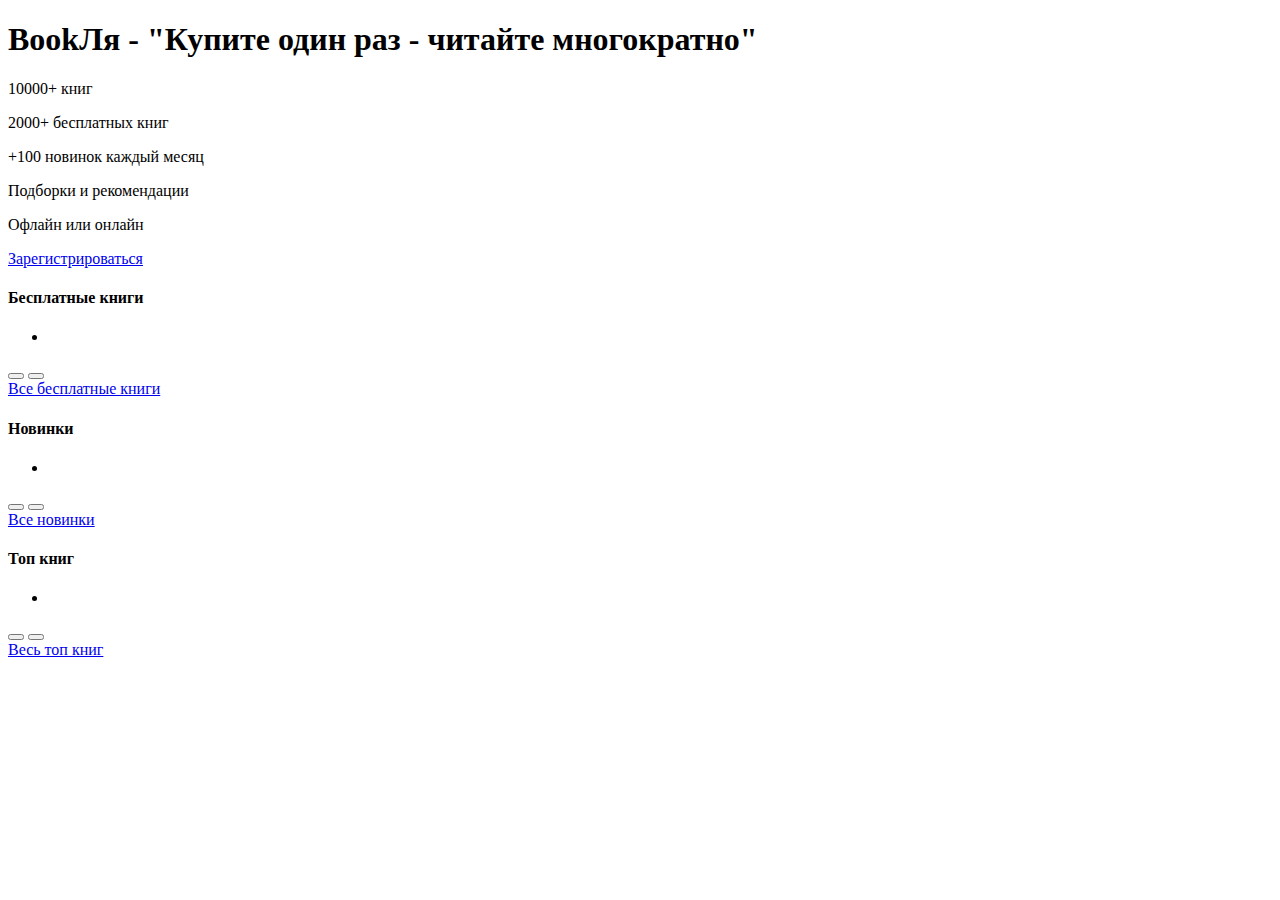
<file: src/main/resources/templates/index.html>
<!DOCTYPE html>
<html lang="ru" xmlns="http://www.w3.org/1999/xhtml" xmlns:th="http://www.thymeleaf.org">
<head>
    <div th:fragment="head">
        <link rel="stylesheet" href="#" th:href="@{/css/main.css}">
        <link rel="stylesheet" href="#" th:href="@{/css/glide.core.min.css}">
        <link rel="stylesheet" href="#" th:href="@{/css/glide.theme.min.css}">
    </div>
</head>
<body>
<div th:fragment="content">
    <div id="ad-background" class="container-fluid">
        <div id="advert" class="container">
            <div class="row h-100 text-white">
                <div class="row">
                    <div class="col-12 col-sm-12 col-md-6 col-lg-6">
                        <div class="main-text">
                            <h1 class="font-weight-bold">BookЛя - "Купите один раз - читайте многократно"</h1>
                        </div>
                    </div>
                </div>
                <div class="row mt-4">
                    <div class="col-12 col-sm-12 col-md-7 col-lg-7">
                        <div class="row icons">
                            <div class="col-4 col-sm-2">
                                <div class="icon">
                                    <i class="fas fa-book"></i>
                                </div>
                                <p class="icon-title">10000+ книг</p>
                            </div>
                            <div class="col-4 col-sm-3">
                                <div class="icon">
                                    <i class="fas fa-book-open"></i>
                                </div>
                                <p class="icon-title">2000+ бесплатных книг</p>
                            </div>
                            <div class="col-4 col-sm-3 col-md-3 col-lg-3 col-xl-2">
                                <div class="icon">
                                    <i class="fas fa-star"></i>
                                </div>
                                <p class="icon-title">+100 новинок каждый месяц</p>
                            </div>
                            <div class="col-6 col-sm-3 mt-2 mt-sm-0">
                                <div class="icon">
                                    <i class="fas fa-puzzle-piece"></i>
                                </div>
                                <p class="icon-title">Подборки и рекомендации</p>
                            </div>
                            <div class="col-6 col-sm-4 col-md-4 col-lg-4 col-xl-2 mt-2 mt-xl-0">
                                <div class="icon">
                                    <i class="fas fa-wifi"></i>
                                </div>
                                <p class="icon-title">Офлайн или онлайн</p>
                            </div>
                        </div>
                        <div class="row mt-4">
                            <a href="#" th:href="@{/registration}" class="btn btn-primary">Зарегистрироваться</a>
                        </div>
                    </div>
                </div>
            </div>
        </div>
    </div>

    <div class="container">
        <div class="row">
            <div class="col">
                <div class="category-block mt-4">
                    <h4 id="free" class="font-weight-bold text-center mb-4">Бесплатные книги</h4>
                    <div id="free-carousel" class="glide">
                        <div class="glide__track" data-glide-el="track">
                            <ul class="glide__slides">
                                <li th:each="book : ${topFreeBooks}" class="glide__slide">
                                    <a href="#" th:href="@{/books/{id}(id = ${book.id})}">
                                        <div class="book">
                                            <img class="book-photo"
                                                 th:src="@{/upload/{imgName}(imgName = ${book.image})}"/>
                                            <div class="rating mb-2">
                                                <span th:with="ratingLoop=${T(Math).floor(book.rating)}, ratingEmpty=5-${ratingLoop}, ratingDec=${book.rating} % 1 &gt; 0.5 ? 2 : 1"
                                                      class="stars mr-2">
                                                    <span class="full-stars"><i th:if="${ratingLoop} &gt; 0.0"
                                                                                th:each="i : ${#numbers.sequence(0, ratingLoop-1)}"
                                                                                class="fas fa-star"></i></span>
                                                    <i th:if="${book.rating} % 1 &gt; 0.5"
                                                       class="fas fa-star-half-alt"></i>
                                                    <span class="empty-stars"><i
                                                            th:each="i : ${#numbers.sequence(0, ratingEmpty - ratingDec)}"
                                                            class="far fa-star"></i></span>
                                                </span>
                                            </div>
                                            <div class="book-title" th:text="${book.title}"></div>
                                            <div class="book-author" th:text="${book.author}"></div>
                                        </div>
                                    </a>
                                </li>
                            </ul>
                        </div>
                        <div class="glide__arrows" data-glide-el="controls">
                            <button class="glide__arrow glide__arrow--left" data-glide-dir="<"><i
                                    class="fas fa-arrow-left"></i></button>
                            <button class="glide__arrow glide__arrow--right" data-glide-dir=">"><i
                                    class="fas fa-arrow-right"></i></button>
                        </div>
                    </div>
                    <div class="show-more text-center">
                        <a href="#" th:href="@{/books(sort='price-u')}" class="btn btn-outline-primary">Все бесплатные книги</a>
                    </div>
                </div>
                <div class="category-block mt-4">
                    <h4 id="new" class="font-weight-bold text-center mb-4">Новинки</h4>
                    <div id="new-carousel" class="glide">
                        <div class="glide__track" data-glide-el="track">
                            <ul class="glide__slides">
                                <li th:each="book : ${topNew}" class="glide__slide">
                                    <a href="#" th:href="@{/books/{id}(id = ${book.id})}">
                                        <div class="book">
                                            <img class="book-photo"
                                                 th:src="@{/upload/{imgName}(imgName = ${book.image})}"/>
                                            <div class="rating mb-2">
                                                <span th:with="ratingLoop=${T(Math).floor(book.rating)}, ratingEmpty=5-${ratingLoop}, ratingDec=${book.rating} % 1 &gt; 0.5 ? 2 : 1"
                                                      class="stars mr-2">
                                                    <span class="full-stars"><i th:if="${ratingLoop} &gt; 0.0"
                                                                                th:each="i : ${#numbers.sequence(0, ratingLoop-1)}"
                                                                                class="fas fa-star"></i></span>
                                                    <i th:if="${book.rating} % 1 &gt; 0.5"
                                                       class="fas fa-star-half-alt"></i>
                                                    <span class="empty-stars"><i
                                                            th:each="i : ${#numbers.sequence(0, ratingEmpty - ratingDec)}"
                                                            class="far fa-star"></i></span>
                                                </span>
                                            </div>
                                            <div class="book-title" th:text="${book.title}"></div>
                                            <div class="book-author" th:text="${book.author}"></div>
                                        </div>
                                    </a>
                                </li>
                            </ul>
                        </div>
                        <div class="glide__arrows" data-glide-el="controls">
                            <button class="glide__arrow glide__arrow--left" data-glide-dir="<"><i
                                    class="fas fa-arrow-left"></i></button>
                            <button class="glide__arrow glide__arrow--right" data-glide-dir=">"><i
                                    class="fas fa-arrow-right"></i></button>
                        </div>
                    </div>
                    <div class="show-more text-center">
                        <a href="#" th:href="@{/books(sort='createdAt-d')}" class="btn btn-outline-primary">Все новинки</a>
                    </div>
                </div>
                <div class="category-block mt-4">
                    <h4 id="top" class="font-weight-bold text-center mb-4">Топ книг</h4>
                    <div id="top-carousel" class="glide">
                        <div class="glide__track" data-glide-el="track">
                            <ul class="glide__slides">
                                <li th:each="book : ${topBooks}" class="glide__slide">
                                    <a href="#" th:href="@{/books/{id}(id = ${book.id})}">
                                        <div class="book">
                                            <img class="book-photo"
                                                 th:src="@{/upload/{imgName}(imgName = ${book.image})}"/>
                                            <div class="rating mb-2">
                                                <span th:with="ratingLoop=${T(Math).floor(book.rating)}, ratingEmpty=5-${ratingLoop}, ratingDec=${book.rating} % 1 &gt; 0.5 ? 2 : 1"
                                                      class="stars mr-2">
                                                    <span class="full-stars"><i th:if="${ratingLoop} &gt; 0.0"
                                                                                th:each="i : ${#numbers.sequence(0, ratingLoop-1)}"
                                                                                class="fas fa-star"></i></span>
                                                    <i th:if="${book.rating} % 1 &gt; 0.5"
                                                       class="fas fa-star-half-alt"></i>
                                                    <span class="empty-stars"><i
                                                            th:each="i : ${#numbers.sequence(0, ratingEmpty - ratingDec)}"
                                                            class="far fa-star"></i></span>
                                                </span>
                                            </div>
                                            <div class="book-title" th:text="${book.title}"></div>
                                            <div class="book-author" th:text="${book.author}"></div>
                                        </div>
                                    </a>
                                </li>
                            </ul>
                        </div>
                        <div class="glide__arrows" data-glide-el="controls">
                            <button class="glide__arrow glide__arrow--left" data-glide-dir="<"><i
                                    class="fas fa-arrow-left"></i></button>
                            <button class="glide__arrow glide__arrow--right" data-glide-dir=">"><i
                                    class="fas fa-arrow-right"></i></button>
                        </div>
                    </div>
                    <div class="show-more text-center">
                        <a href="#" th:href="@{/books(sort='rating-d')}" class="btn btn-outline-primary">Весь топ книг</a>
                    </div>
                </div>
            </div>
        </div>
    </div>
</div>

<div th:fragment="scripts">
    <script src="#" th:src="@{/js/glide.min.js}"></script>
    <script src="#" th:src="@{/js/smooth-scroll.min.js}"></script>
    <script>
        var scroll = new SmoothScroll('a[href*="#"]');
        new Glide('#free-carousel', {
            type: 'carousel',
            startAt: 0,
            perView: 7,
            breakpoints: {
                1200: {
                    perView: 6
                },
                991: {
                    perView: 4
                },
                767: {
                    perView: 2
                },
                420: {
                    perView: 1
                }
            }
        }).mount();
        new Glide('#new-carousel', {
            type: 'carousel',
            startAt: 0,
            perView: 7,
            breakpoints: {
                1200: {
                    perView: 6
                },
                991: {
                    perView: 4
                },
                767: {
                    perView: 2
                },
                420: {
                    perView: 1
                }
            }
        }).mount();
        new Glide('#top-carousel', {
            type: 'carousel',
            startAt: 0,
            perView: 7,
            breakpoints: {
                1200: {
                    perView: 6
                },
                991: {
                    perView: 4
                },
                767: {
                    perView: 2
                },
                420: {
                    perView: 1
                }
            }
        }).mount();
    </script>
</div>
</body>
</html>
</file>
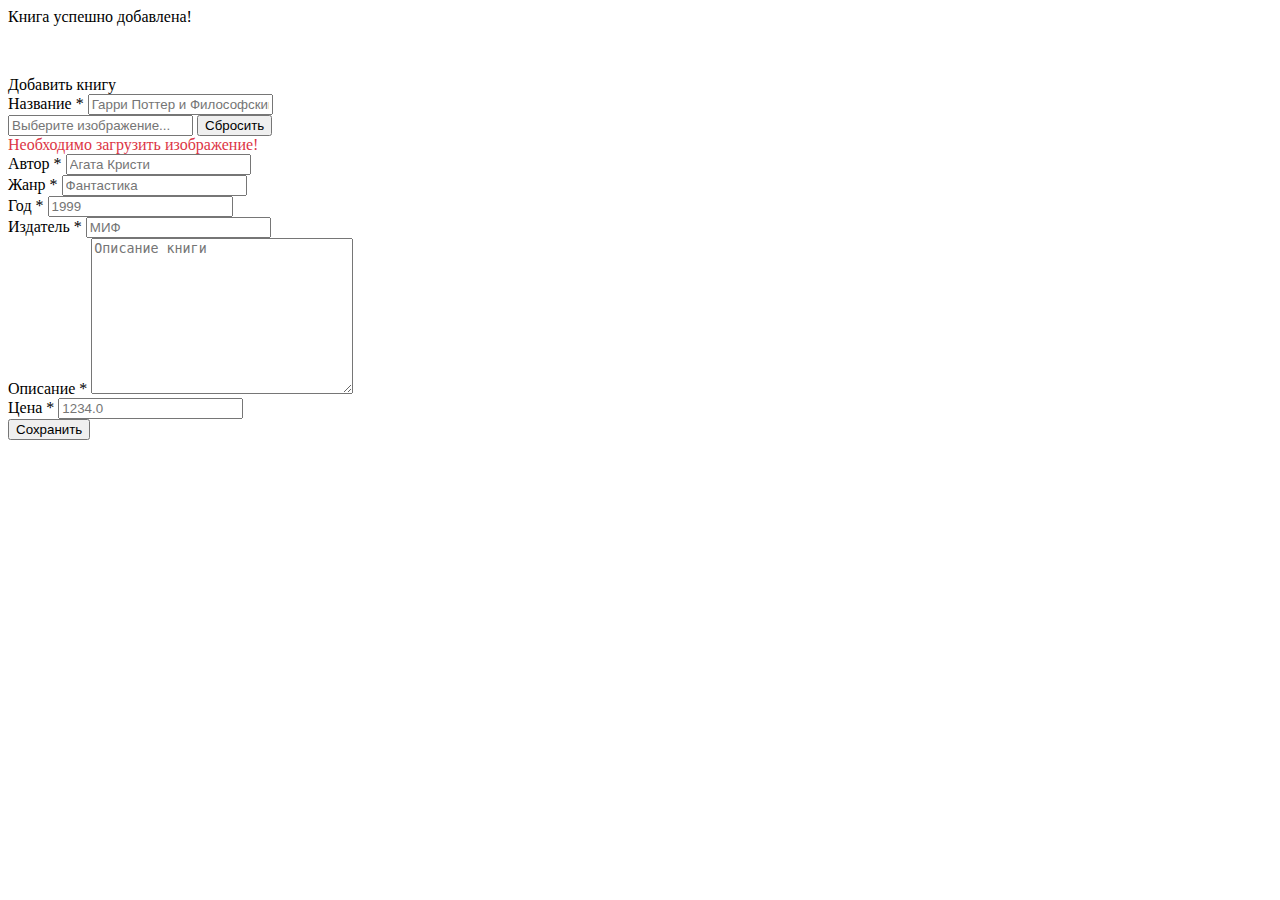
<file: src/main/resources/templates/addBook.html>
<!DOCTYPE html>
<html lang="ru" xmlns="http://www.w3.org/1999/xhtml" xmlns:th="http://www.thymeleaf.org">
<head>
    <div th:fragment="head">
        <link rel="stylesheet" href="../static/css/registration.css" th:href="@{/css/registration.css}">
    </div>
</head>
<body>
<div th:fragment="content" class="container-fluid">
    <div class="row">
        <div class="col-12" th:if="${param.success} != null">
            <div class="alert alert-success text-center" role="alert">
                Книга успешно добавлена!
            </div>
        </div>
    </div>
    <div class="row d-flex justify-content-center">
        <div class="col-12 col-sm-12 col-md-5 col-lg-5">
            <div class="card">
                <div class="card-header">
                    <div class="row">
                        <div class="col-2">
                            <a href="#" th:href="@{/admin}"><i class="fas fa-arrow-left"></i></a>
                        </div>
                        <div class="col-8 text-center" th:text="${title}">Добавить книгу</div>
                        <div class="col-2"></div>
                    </div>
                </div>

                <form action="#" th:action="${title == 'Редактировать книгу' ? '/admin/edit/' + bookId : '/admin/add' }"
                      enctype="multipart/form-data" th:object="${book}"
                      method="post">
                    <div class="card-body">
                        <div class="form-group">
                            <label for="title">Название *</label>
                            <input type="text" class="form-control" id="title" name="title" th:field="*{title}"
                                   th:errorclass="is-invalid"
                                   placeholder="Гарри Поттер и Философский камень" required>
                            <ul class="error-list">
                                <li th:each="err : ${#fields.errors('title')}" th:text="${err}"/>
                            </ul>
                        </div>
                        <div class="form-group">
                            <div class="input-group input-file" name="file">
                                <input type="text" class="form-control" accept="image/*"
                                       placeholder='Выберите изображение...'/>
                                <span class="input-group-btn">
                                    <button class="btn btn-secondary btn-reset" type="button">Сбросить</button>
                                </span>
                            </div>
                            <ul class="error-list">
                                <li th:if="${imgFail} != null">Необходимо загрузить изображение!</li>
                            </ul>
                        </div>
                        <div class="form-group">
                            <label for="author">Автор *</label>
                            <input type="text" class="form-control" id="author" name="author" th:field="*{author}"
                                   th:errorclass="is-invalid"
                                   placeholder="Агата Кристи" required>
                            <ul class="error-list">
                                <li th:each="err : ${#fields.errors('author')}" th:text="${err}"/>
                            </ul>
                        </div>
                        <div class="form-group">
                            <label for="genre">Жанр *</label>
                            <input type="text" class="form-control" id="genre" name="genre" th:field="*{genre}"
                                   th:errorclass="is-invalid"
                                   placeholder="Фантастика" required>
                            <ul class="error-list">
                                <li th:each="err : ${#fields.errors('genre')}" th:text="${err}"/>
                            </ul>
                        </div>
                        <div class="form-group">
                            <label for="year">Год *</label>
                            <input type="number" class="form-control" id="year" name="year" th:field="*{year}"
                                   th:errorclass="is-invalid"
                                   min="1" placeholder="1999" required>
                            <ul class="error-list">
                                <li th:each="err : ${#fields.errors('year')}" th:text="${err}"/>
                            </ul>
                        </div>
                        <div class="form-group">
                            <label for="publisher">Издатель *</label>
                            <input type="text" class="form-control" id="publisher" name="publisher"
                                   th:field="*{publisher}" th:errorclass="is-invalid"
                                   placeholder="МИФ" required>
                            <ul class="error-list">
                                <li th:each="err : ${#fields.errors('publisher')}" th:text="${err}"/>
                            </ul>
                        </div>
                        <div class="form-group">
                            <label for="description">Описание *</label>
                            <textarea name="description" class="form-control" id="description" cols="30" rows="10"
                                      placeholder="Описание книги" th:field="*{description}"></textarea>
                            <ul class="error-list">
                                <li th:each="err : ${#fields.errors('description')}" th:text="${err}"/>
                            </ul>
                        </div>
                        <div class="form-group">
                            <label for="price">Цена *</label>
                            <input type="number" class="form-control" id="price" name="price" th:field="*{price}"
                                   th:errorclass="is-invalid"
                                   min="0" placeholder="1234.0" required>
                            <ul class="error-list">
                                <li th:each="err : ${#fields.errors('price')}" th:text="${err}"/>
                            </ul>
                        </div>
                    </div>
                    <div class="card-footer">
                        <div class="row mb-2">
                            <div class="col-12">
                                <button type="submit" class="btn btn-block btn-primary">Сохранить</button>
                            </div>
                        </div>
                    </div>
                </form>
            </div>
        </div>
    </div>
</div>
<div th:fragment="scripts">
    <script>
        function bs_input_file() {
            $(".input-file").before(
                function () {
                    if (!$(this).prev().hasClass('input-ghost')) {
                        var element = $("<input type='file' class='input-ghost' name='image' style='visibility:hidden; height:0'>");
                        element.attr("name", $(this).attr("name"));
                        element.change(function () {
                            element.next(element).find('input').val((element.val()).split('\\').pop());
                        });
                        $(this).find("button.btn-choose").click(function () {
                            element.click();
                        });
                        $(this).find("button.btn-reset").click(function () {
                            element.val(null);
                            $(this).parents(".input-file").find('input').val('');
                        });
                        $(this).find('input').css("cursor", "pointer");
                        $(this).find('input').mousedown(function () {
                            $(this).parents('.input-file').prev().click();
                            return false;
                        });
                        return element;
                    }
                }
            );
        }

        $(function () {
            bs_input_file();
        });
    </script>
</div>
</body>
</html>
</file>
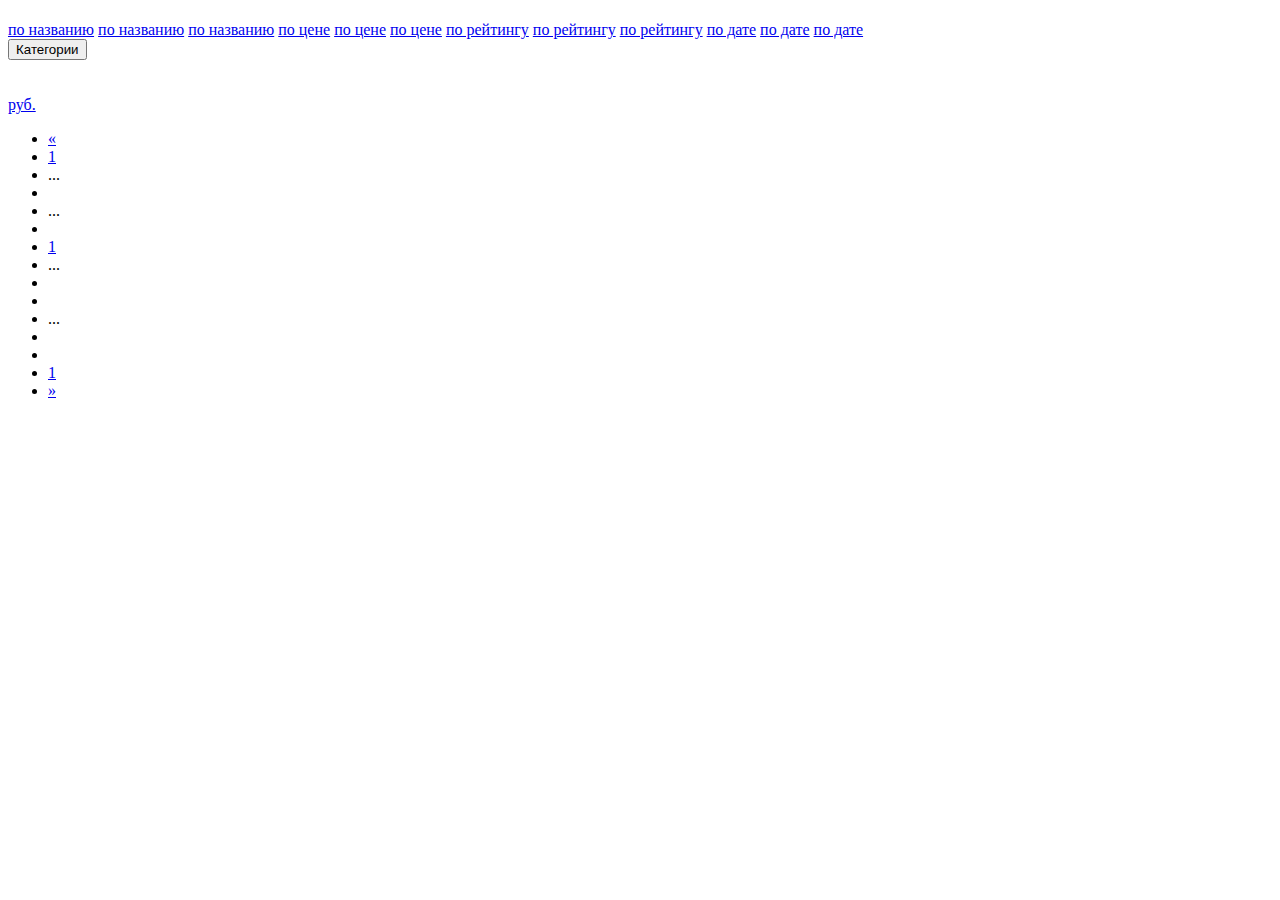
<file: src/main/resources/templates/books.html>
<!DOCTYPE html>
<html lang="ru" xmlns="http://www.w3.org/1999/xhtml" xmlns:th="http://www.thymeleaf.org">
<head>
    <div th:fragment="head">
        <link rel="stylesheet" href="../static/css/book.css" th:href="@{/css/books.css}">
    </div>
</head>
<body>
<div th:fragment="content">
    <div id="heading" class="container-fluid">
        <div class="container">
            <div class="row align-items-center">
                <div class="col">
                    <h1 class="text-white"
                        th:text="(${param.genre} == null or ${param.genre[0]} == '') ? 'Каталог книг' : ${param.genre}"></h1>
                </div>
            </div>
        </div>
    </div>
    <div class="container mt-4">
        <div class="row">
            <div class="col-12 col-lg-9 offset-lg-3 order-2 order-lg-1">
                <div class="row mb-2 sorts">
                    <th:block th:switch="${param.sort} != null ? ${param.sort[0]} : ${param.sort}">
                        <a th:case="'title-d'" href="#" th:href="@{/books(genre=${param.genre}, sort='title-u')}"
                           class="col-12 col-sm col-xl-2 down active">по названию</a>
                        <a th:case="'title-u'" href="#" th:href="@{/books(genre=${param.genre}, sort='title-d')}"
                           class="col-12 col-sm col-xl-2 up active">по названию</a>
                        <a th:case="*" href="#" th:href="@{/books(genre=${param.genre}, sort='title-d')}"
                           class="col-12 col-sm col-xl-2 down">по названию</a>
                    </th:block>
                    <th:block th:switch="${param.sort} != null ? ${param.sort[0]} : ${param.sort}">
                        <a th:case="'price-d'" href="#" th:href="@{/books(genre=${param.genre}, sort='price-u')}"
                           class="col-12 col-sm col-xl-2 down active">по цене</a>
                        <a th:case="'price-u'" href="#" th:href="@{/books(genre=${param.genre}, sort='price-d')}"
                           class="col-12 col-sm col-xl-2 up active">по цене</a>
                        <a th:case="*" href="#" th:href="@{/books(genre=${param.genre}, sort='price-d')}"
                           class="col-12 col-sm col-xl-2 down">по цене</a>
                    </th:block>
                    <th:block th:switch="${param.sort} != null ? ${param.sort[0]} : ${param.sort}">
                        <a th:case="'rating-d'" href="#" th:href="@{/books(genre=${param.genre}, sort='rating-u')}"
                           class="col-12 col-sm col-xl-2 down active">по рейтингу</a>
                        <a th:case="'rating-u'" href="#" th:href="@{/books(genre=${param.genre}, sort='rating-d')}"
                           class="col-12 col-sm col-xl-2 up active">по рейтингу</a>
                        <a th:case="*" href="#" th:href="@{/books(genre=${param.genre}, sort='rating-d')}"
                           class="col-12 col-sm col-xl-2 down">по рейтингу</a>
                    </th:block>
                    <th:block th:switch="${param.sort} != null ? ${param.sort[0]} : ${param.sort}">
                        <a th:case="'createdAt-d'" href="#"
                           th:href="@{/books(genre=${param.genre}, sort='createdAt-u')}"
                           class="col-12 col-md col-xl-2 down active">по
                            дате</a>
                        <a th:case="'createdAt-u'" href="#"
                           th:href="@{/books(genre=${param.genre}, sort='createdAt-d')}"
                           class="col-12 col-md col-xl-2 up active">по
                            дате</a>
                        <a th:case="*" href="#" th:href="@{/books(genre=${param.genre}, sort='createdAt-d')}"
                           class="col-12 col-md col-xl-2 down">по дате</a>
                    </th:block>
                </div>
            </div>
            <div class="col-12 col-lg-3 navbar-expand-lg order-1 order-lg-2 mb-2">
                <button class="btn btn-block btn-primary navbar-custom-toggler" type="button" data-toggle="collapse" data-target="#categories"
                        aria-controls="categories" aria-expanded="false" aria-label="Toggle categories">
                    Категории
                </button>
                <div id="categories" class="categories collapse navbar-custom-collapse mt-2">
                    <div class="category" th:each="category : ${categories}">
                        <a href="#" th:href="@{/books(genre=${category.name})}" th:text="${category.name}"></a>
                    </div>
                </div>
            </div>
            <div class="col-12 col-lg-9 order-3">
                <div class="card w-100">
                    <div class="card-body">
                        <div class="row row-cols-1 row-cols-sm-3 row-cols-md-4">
                            <div class="col mb-4" th:each="book : ${books}">
                                <a href="#" th:href="@{/books/{id}(id = ${book.id})}">
                                    <div class="book p-2">
                                        <img class="book-photo"
                                             th:src="@{/upload/{imgName}(imgName = ${book.image})}" width="100%"/>
                                        <div class="rating mb-2">
                                                        <span th:with="ratingLoop=${T(Math).floor(book.rating)}, ratingEmpty=5-${ratingLoop}, ratingDec=${book.rating} % 1 &gt; 0.5 ? 2 : 1"
                                                              class="stars mr-2">
                                                            <span class="full-stars"><i th:if="${ratingLoop} &gt; 0.0"
                                                                                        th:each="i : ${#numbers.sequence(0, ratingLoop-1)}"
                                                                                        class="fas fa-star"></i></span>
                                                            <i th:if="${book.rating} % 1 &gt; 0.5"
                                                               class="fas fa-star-half-alt"></i>
                                                            <span class="empty-stars"><i
                                                                    th:each="i : ${#numbers.sequence(0, ratingEmpty - ratingDec)}"
                                                                    class="far fa-star"></i></span>
                                                        </span>
                                        </div>
                                        <div class="book-title" th:text="${book.title}"></div>
                                        <div class="book-author" th:text="${book.author}"></div>
                                        <div class="book-price mt-2">
                                            <span th:text="${book.price}"></span> руб.
                                        </div>
                                    </div>
                                </a>
                            </div>
                        </div>
                    </div>
                </div>
            </div>
        </div>
        <div class="row mt-2">
            <div class="col-12 col-lg-9 offset-lg-3">
                <ul class="pagination d-block text-center"
                    th:with="currentPage=${param.p} != null ? ${T(Integer).parseInt(param.p[0]) + 1} : 1">
                    <li class="page prev-page" th:if="${currentPage} > 1">
                        <a href="#"
                           th:href="@{/books(genre=${param.genre}, sort=${param.sort}, p=${currentPage}-2)}">«</a>
                    </li>
                    <th:block th:if="${currentPage} > 3">
                        <th:block th:if="${books.totalPages} - ${currentPage} >= 3">
                            <li class="page">
                                <a href="#" th:href="@{/books(genre=${param.genre}, sort=${param.sort}, p=0)}">1</a>
                            </li>
                            <li class="page empty">
                                <a>...</a>
                            </li>
                            <li class="page"
                                th:each="page : ${#numbers.sequence(currentPage-1, currentPage+1)}"
                                th:classappend="${currentPage} == ${page} ? active">
                                <a href="#" th:href="@{/books(genre=${param.genre}, sort=${param.sort}, p=${page}-1)}"
                                   th:text="${page}"></a>
                            </li>
                            <li class="page empty">
                                <a>...</a>
                            </li>
                            <li class="page">
                                <a href="#"
                                   th:href="@{/books(genre=${param.genre}, sort=${param.sort}, p=${books.totalPages}-1)}"
                                   th:text="${books.totalPages}"></a>
                            </li>
                        </th:block>

                        <th:block th:if="${books.totalPages} - ${currentPage} < 3">
                            <li class="page">
                                <a href="#" th:href="@{/books(genre=${param.genre}, sort=${param.sort}, p=0)}">1</a>
                            </li>
                            <li class="page empty">
                                <a>...</a>
                            </li>
                            <li class="page"
                                th:each="page : ${#numbers.sequence(books.totalPages - 3, books.totalPages)}"
                                th:classappend="${currentPage} == ${page} ? active">
                                <a href="#" th:href="@{/books(genre=${param.genre}, sort=${param.sort}, p=${page}-1)}"
                                   th:text="${page}"></a>
                            </li>
                        </th:block>
                    </th:block>

                    <th:block th:if="${currentPage} <= 3">
                        <th:block th:if="${books.totalPages} > 5">
                            <li class="page" th:each="page : ${#numbers.sequence(1, 4)}"
                                th:classappend="${currentPage} == ${page} ? active">
                                <a href="#"
                                   th:href="@{/books(genre=${param.genre}, sort=${param.sort}, p=${page}-1)}"
                                   th:text="${page}"></a>
                            </li>
                            <li class="page empty">
                                <a>...</a>
                            </li>
                            <li class="page">
                                <a href="#"
                                   th:href="@{/books(genre=${param.genre}, sort=${param.sort}, p=${books.totalPages}-1)}"
                                   th:text="${books.totalPages}"></a>
                            </li>
                        </th:block>

                        <th:block th:if="${books.totalPages} <= 5 and ${books.totalPages} != 0">
                            <li class="page" th:each="page : ${#numbers.sequence(1, books.totalPages)}"
                                th:classappend="${currentPage} == ${page} ? active">
                                <a href="#"
                                   th:href="@{/books(genre=${param.genre}, sort=${param.sort}, p=${page}-1)}"
                                   th:text="${page}"></a>
                            </li>
                        </th:block>

                        <th:block th:if="${books.totalPages} == 0">
                            <li class="page active">
                                <a href="#" th:href="@{/books/search(text=${param.text}, p=0)}">1</a>
                            </li>
                        </th:block>
                    </th:block>

                    <li class="page next-page" th:if="${currentPage} < ${books.totalPages}">
                        <a href="#"
                           th:href="@{/books(genre=${param.genre}, sort=${param.sort}, p=${currentPage})}">»</a>
                    </li>
                </ul>
            </div>
        </div>
    </div>
</div>
<div th:fragment="scripts"></div>
</body>
</html>
</file>
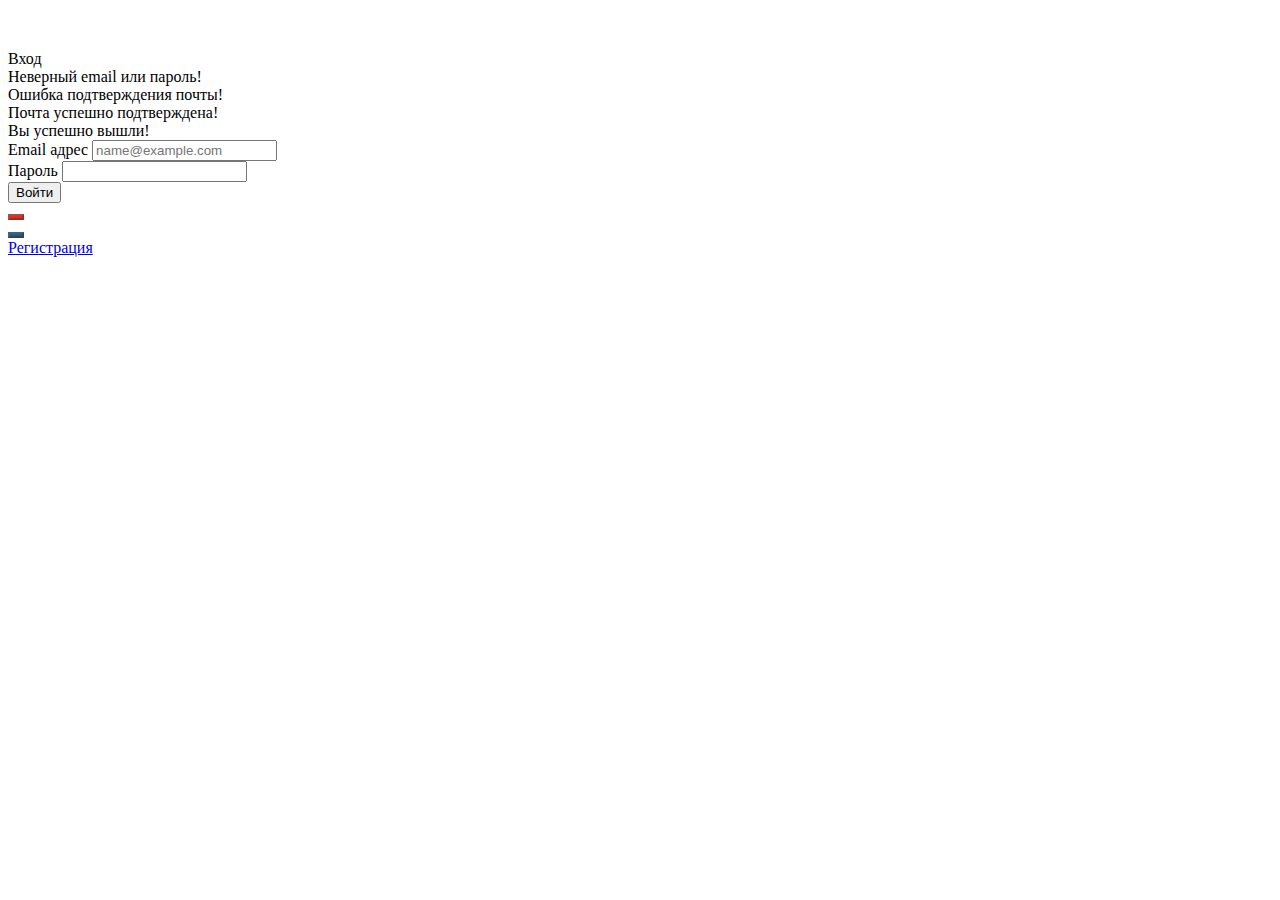
<file: src/main/resources/templates/login.html>
<!DOCTYPE html>
<html lang="ru" xmlns="http://www.w3.org/1999/xhtml" xmlns:th="http://www.thymeleaf.org">
<head>
    <div th:fragment="head">
        <link rel="stylesheet" href="../static/css/registration.css" th:href="@{/css/registration.css}">
    </div>
</head>
<body>
<div th:fragment="content" class="row d-flex justify-content-center">
    <div class="col-12 col-sm-12 col-md-7 col-lg-4">
        <div class="card">
            <div class="card-header text-center">
                Вход
            </div>
            <form action="#" th:action="@{/login}" method="post">
                <div class="card-body">
                    <div th:if="${param.error != null}" class="alert alert-danger">
                        Неверный email или пароль!
                    </div>
                    <div th:if="${param.confirmerr}" class="alert alert-danger">
                        Ошибка подтверждения почты!
                    </div>
                    <div th:if="${param.confirmsuccess}" class="alert alert-success">
                        Почта успешно подтверждена!
                    </div>
                    <div th:if="${param.logout}" class="alert alert-success">
                        Вы успешно вышли!
                    </div>
                    <div class="form-group">
                        <label for="email">Email адрес</label>
                        <input type="email" class="form-control" id="email" name="username"
                               placeholder="name@example.com" required>
                    </div>
                    <div class="form-group">
                        <label for="password">Пароль</label>
                        <input type="password" class="form-control" id="password" name="password"
                               required>
                    </div>
                </div>
                <div class="card-footer">
                    <div class="row mb-2">
                        <div class="col-12">
                            <button type="submit" class="btn btn-block btn-primary">Войти</button>
                        </div>
                    </div>
                    <div class="row social-btns mb-2">
                        <div class="col-6">
                            <button class="btn btn-block google-btn text-white disabled" disabled><i class="fab fa-google"></i></button>
                        </div>
                        <div class="col-6">
                            <button class="btn btn-block vk-btn text-white disabled" disabled><i class="fab fa-vk"></i></button>
                        </div>
                    </div>
                    <div class="row">
                        <div class="col-12">
                            <a href="/registration" th:href="@{registration}" class="btn btn-block btn-outline-info">Регистрация</a>
                        </div>
                    </div>
                </div>
            </form>
        </div>
    </div>
</div>
<div th:fragment="scripts"></div>
</body>
</html>
</file>
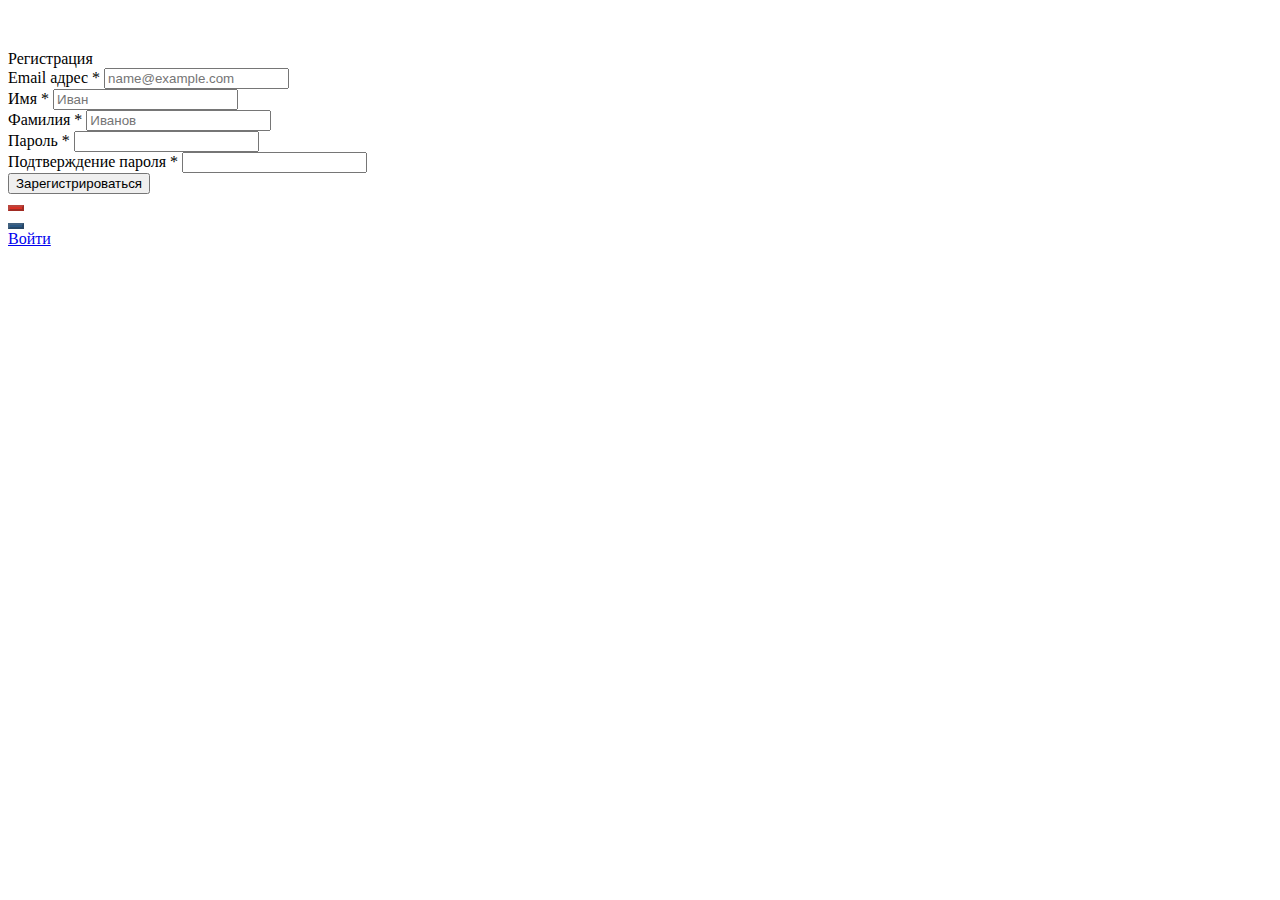
<file: src/main/resources/templates/registration.html>
<!DOCTYPE html>
<html lang="ru" xmlns="http://www.w3.org/1999/xhtml" xmlns:th="http://www.thymeleaf.org">
<head>
    <div th:fragment="head">
        <link rel="stylesheet" href="../static/css/registration.css" th:href="@{/css/registration.css}">
    </div>
</head>
<body>
<div th:fragment="content" class="row d-flex justify-content-center">
    <div class="col-12 col-sm-12 col-md-5 col-lg-5">
        <div class="card">
            <div class="card-header text-center">
                Регистрация
            </div>

            <form action="#" th:action="@{/registration}" th:object="${user}" method="post">
                <div class="card-body">
                    <div class="form-group">
                        <label for="email">Email адрес *</label>
                        <input type="email" class="form-control" id="email" name="email" th:field="*{email}" th:errorclass="is-invalid"
                               placeholder="name@example.com" required>
                        <ul class="error-list">
                            <li th:each="err : ${#fields.errors('email')}" th:text="${err}" />
                        </ul>
                    </div>
                    <div class="form-group">
                        <label for="name">Имя *</label>
                        <input type="text" class="form-control" id="name" name="name" th:field="*{name}" th:errorclass="is-invalid"
                               placeholder="Иван" required>
                        <ul class="error-list">
                            <li th:each="err : ${#fields.errors('name')}" th:text="${err}" />
                        </ul>
                    </div>
                    <div class="form-group">
                        <label for="surname">Фамилия *</label>
                        <input type="text" class="form-control" id="surname" name="surname" th:field="*{surname}" th:errorclass="is-invalid"
                               placeholder="Иванов" required>
                        <ul class="error-list">
                            <li th:each="err : ${#fields.errors('surname')}" th:text="${err}" />
                        </ul>
                    </div>
                    <div class="form-group">
                        <label for="password">Пароль *</label>
                        <input type="password" class="form-control" id="password" name="password" th:field="*{password}" th:errorclass="is-invalid"
                               required>
                        <ul class="error-list">
                            <li th:each="err : ${#fields.errors('password')}" th:text="${err}" />
                        </ul>
                    </div>
                    <div class="form-group">
                        <label for="repeat-password">Подтверждение пароля *</label>
                        <input type="password" class="form-control" id="repeat-password" name="repeatPassword"
                               th:field="*{repeatPassword}" required>
                    </div>
                </div>
                <div class="card-footer">
                    <div class="row mb-2">
                        <div class="col-12">
                            <button type="submit" class="btn btn-block btn-primary">Зарегистрироваться</button>
                        </div>
                    </div>
                    <div class="row social-btns mb-2">
                        <div class="col-6">
                            <button class="btn btn-block google-btn text-white disabled" disabled><i class="fab fa-google"></i></button>
                        </div>
                        <div class="col-6">
                            <button class="btn btn-block vk-btn text-white disabled" disabled><i class="fab fa-vk"></i></button>
                        </div>
                    </div>
                    <div class="row">
                        <div class="col-12">
                            <a href="/ulogin" th:href="@{/ulogin}" class="btn btn-block btn-outline-info">Войти</a>
                        </div>
                    </div>
                </div>
            </form>
        </div>
    </div>
</div>
<div th:fragment="scripts"></div>
</body>
</html>
</file>
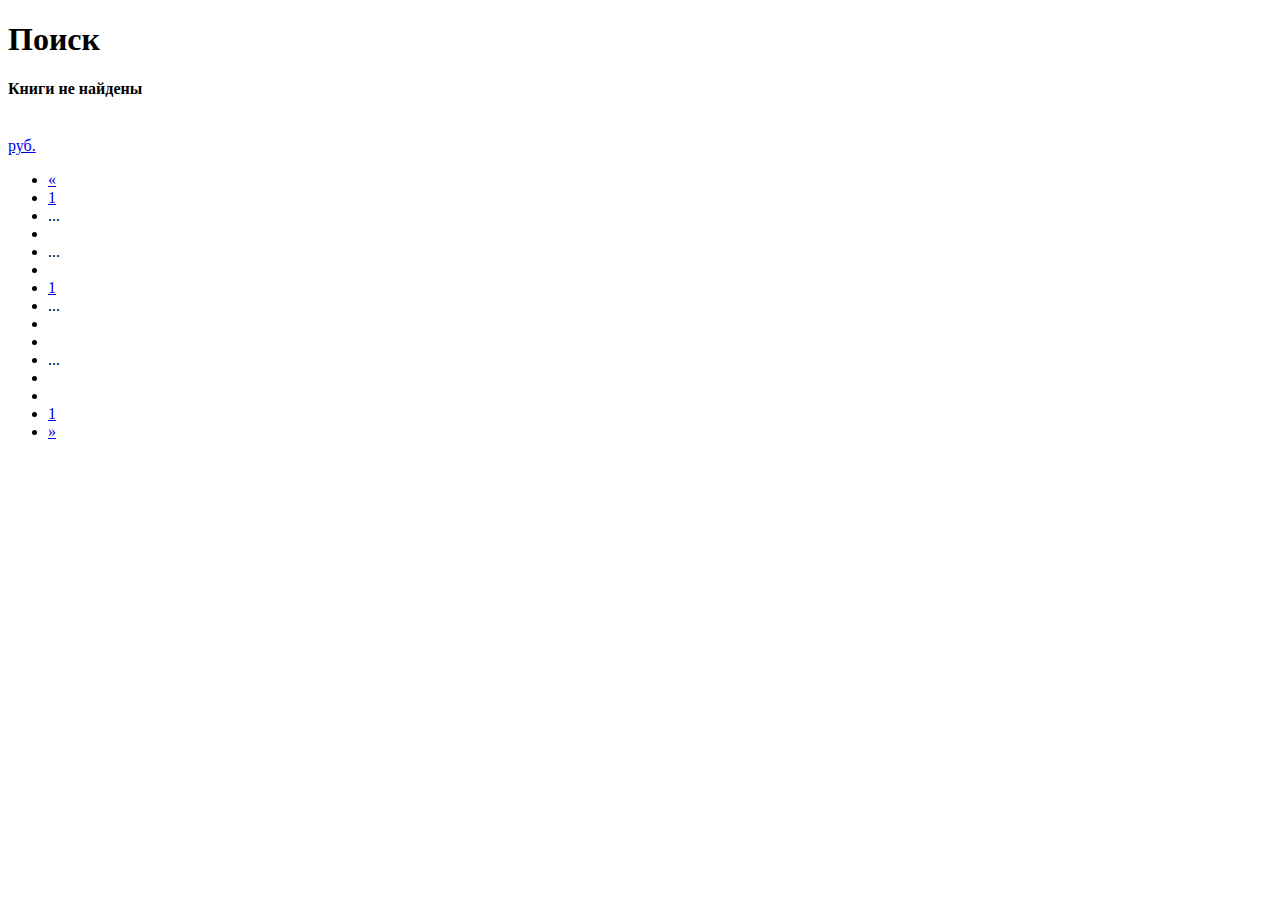
<file: src/main/resources/templates/search.html>
<!DOCTYPE html>
<html lang="ru" xmlns="http://www.w3.org/1999/xhtml" xmlns:th="http://www.thymeleaf.org">
<head>
    <div th:fragment="head">
        <link rel="stylesheet" href="#" th:href="@{/css/books.css}">
    </div>
</head>
<body>
<div th:fragment="content" class="container">
    <div class="row mt-4 mb-2">
        <div class="col-12">
            <h1>Поиск</h1>
        </div>
    </div>
    <div class="row">
        <div class="col-12">
            <div class="card w-100">
                <div class="card-body">
                    <h4 class="text-center" th:unless="${books.totalElements} > 0">Книги не найдены</h4>
                    <div class="row row-cols-1 row-cols-sm-3 row-cols-md-4 row-cols-lg-5">
                        <div class="col mb-4" th:each="book : ${books}">
                            <a href="#" th:href="@{/books/{id}(id = ${book.id})}">
                                <div class="book p-2">
                                    <img class="book-photo"
                                         th:src="@{/upload/{imgName}(imgName = ${book.image})}" width="100%"/>
                                    <div class="rating mb-2">
                                                        <span th:with="ratingLoop=${T(Math).floor(book.rating)}, ratingEmpty=5-${ratingLoop}, ratingDec=${book.rating} % 1 &gt; 0.5 ? 2 : 1"
                                                              class="stars mr-2">
                                                            <span class="full-stars"><i th:if="${ratingLoop} &gt; 0.0"
                                                                                        th:each="i : ${#numbers.sequence(0, ratingLoop-1)}"
                                                                                        class="fas fa-star"></i></span>
                                                            <i th:if="${book.rating} % 1 &gt; 0.5"
                                                               class="fas fa-star-half-alt"></i>
                                                            <span class="empty-stars"><i
                                                                    th:each="i : ${#numbers.sequence(0, ratingEmpty - ratingDec)}"
                                                                    class="far fa-star"></i></span>
                                                        </span>
                                    </div>
                                    <div class="book-title" th:text="${book.title}"></div>
                                    <div class="book-author" th:text="${book.author}"></div>
                                    <div class="book-price mt-2">
                                        <span th:text="${book.price}"></span> руб.
                                    </div>
                                </div>
                            </a>
                        </div>
                    </div>
                </div>
            </div>
        </div>
    </div>
    <div class="row mt-2">
        <div class="col-12">
            <ul class="pagination d-block text-center"
                th:with="currentPage=${param.p} != null ? ${T(Integer).parseInt(param.p[0]) + 1} : 1">
                <li class="page prev-page" th:if="${currentPage} > 1">
                    <a href="#"
                       th:href="@{/books/search(text=${param.text}, p=${currentPage}-2)}">«</a>
                </li>
                <th:block th:if="${currentPage} > 3">
                    <th:block th:if="${books.totalPages} - ${currentPage} >= 3">
                        <li class="page">
                            <a href="#" th:href="@{/books/search(text=${param.text}, p=0)}">1</a>
                        </li>
                        <li class="page empty">
                            <a>...</a>
                        </li>
                        <li class="page"
                            th:each="page : ${#numbers.sequence(currentPage-1, currentPage+1)}"
                            th:classappend="${currentPage} == ${page} ? active">
                            <a href="#" th:href="@{/books/search(text=${param.text}, p=${page}-1)}"
                               th:text="${page}"></a>
                        </li>
                        <li class="page empty">
                            <a>...</a>
                        </li>
                        <li class="page">
                            <a href="#"
                               th:href="@{/books/search(text=${param.text}, p=${books.totalPages}-1)}"
                               th:text="${books.totalPages}"></a>
                        </li>
                    </th:block>

                    <th:block th:if="${books.totalPages} - ${currentPage} < 3">
                        <li class="page" th:if="${books.totalPages} > 4">
                            <a href="#" th:href="@{/books/search(text=${param.text}, p=0)}">1</a>
                        </li>
                        <li class="page empty" th:if="${books.totalPages} > 4">
                            <a>...</a>
                        </li>
                        <li class="page"
                            th:each="page : ${#numbers.sequence(books.totalPages - 3, books.totalPages)}"
                            th:classappend="${currentPage} == ${page} ? active">
                            <a href="#" th:href="@{/books/search(text=${param.text}, p=${page}-1)}"
                               th:text="${page}"></a>
                        </li>
                    </th:block>
                </th:block>

                <th:block th:if="${currentPage} <= 3">
                    <th:block th:if="${books.totalPages} > 5">
                        <li class="page" th:each="page : ${#numbers.sequence(1, 4)}"
                            th:classappend="${currentPage} == ${page} ? active">
                            <a href="#"
                               th:href="@{/books/search(text=${param.text}, p=${page}-1)}"
                               th:text="${page}"></a>
                        </li>
                        <li class="page empty">
                            <a>...</a>
                        </li>
                        <li class="page">
                            <a href="#"
                               th:href="@{/books/search(text=${param.text}, p=${books.totalPages}-1)}"
                               th:text="${books.totalPages}"></a>
                        </li>
                    </th:block>

                    <th:block th:if="${books.totalPages} <= 5 and ${books.totalPages} != 0">
                        <li class="page" th:each="page : ${#numbers.sequence(1, books.totalPages)}"
                            th:classappend="${currentPage} == ${page} ? active">
                            <a href="#"
                               th:href="@{/books/search(text=${param.text}, p=${page}-1)}"
                               th:text="${page}"></a>
                        </li>
                    </th:block>

                    <th:block th:if="${books.totalPages} == 0">
                        <li class="page active">
                            <a href="#" th:href="@{/books/search(text=${param.text}, p=0)}">1</a>
                        </li>
                    </th:block>
                </th:block>

                <li class="page next-page" th:if="${currentPage} < ${books.totalPages}">
                    <a href="#"
                       th:href="@{/books/search(text=${param.text}, p=${currentPage})}">»</a>
                </li>
            </ul>
        </div>
    </div>
</div>

<div th:fragment="scripts"></div>
</body>
</html>
</file>
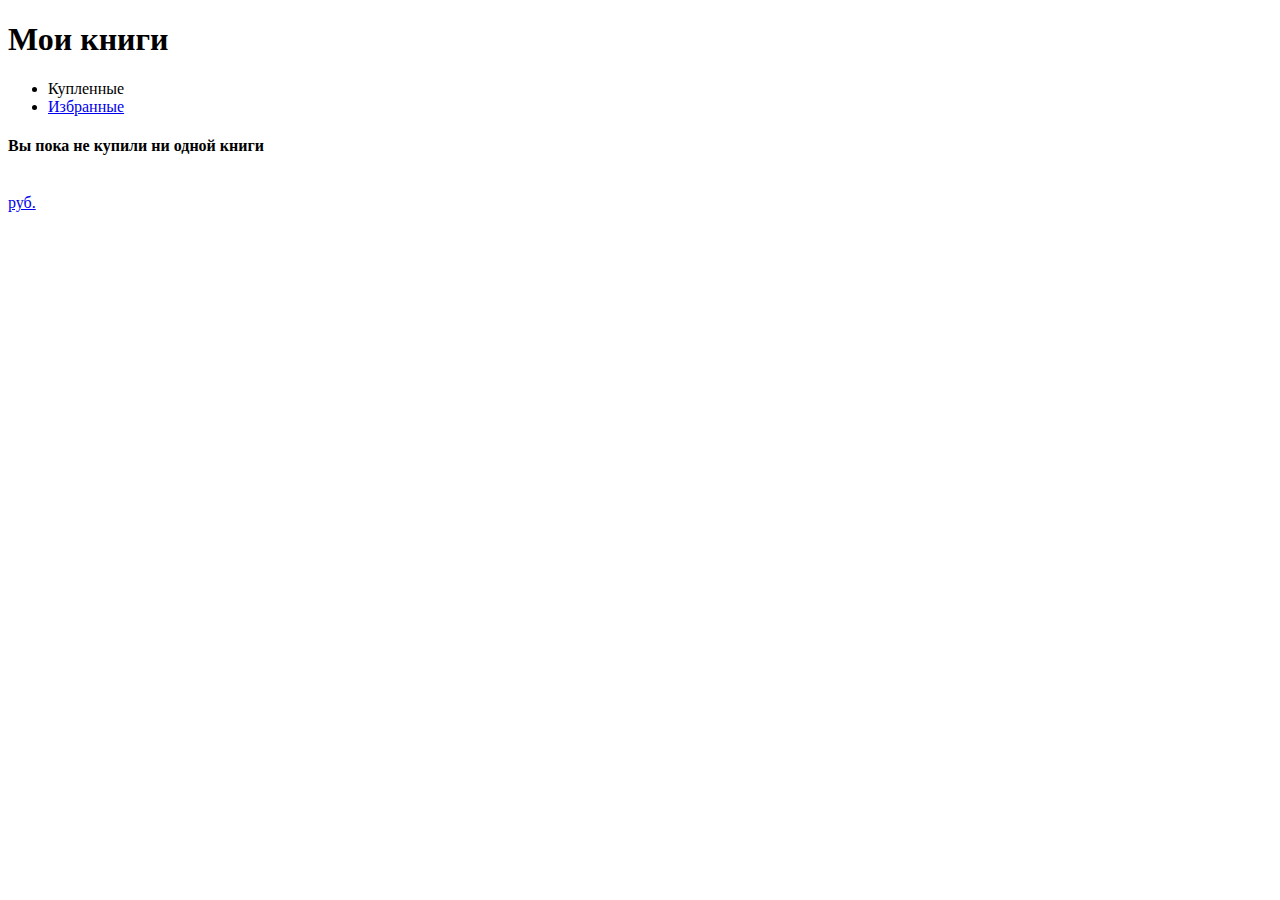
<file: src/main/resources/templates/userProfile.html>
<!DOCTYPE html>
<html lang="ru" xmlns="http://www.w3.org/1999/xhtml" xmlns:th="http://www.thymeleaf.org">
<head>
    <div th:fragment="head">
        <link rel="stylesheet" href="#" th:href="@{/css/books.css}">
    </div>
</head>
<body>
<div th:fragment="content" class="container">
    <div class="row mt-4 mb-2">
        <div class="col-12">
            <h1>Мои книги</h1>
        </div>
    </div>
    <div class="row">
        <div class="col-12">
            <ul class="nav nav-tabs">
                <li class="nav-item">
                    <a class="nav-link active">Купленные</a>
                </li>
                <li class="nav-item">
                    <a class="nav-link disabled" href="#">Избранные</a>
                </li>
            </ul>

            <div class="card w-100">
                <div class="card-body" th:classappend="${#lists.size(books)} == 0 ? 'no-books'">
                    <h4 class="text-center" th:unless="${#lists.size(books)} > 0">Вы пока не купили ни одной книги</h4>
                    <div class="row row-cols-1 row-cols-sm-3 row-cols-md-4 row-cols-lg-5" th:if="${#lists.size(books)} > 0">
                        <div class="col mb-4" th:each="book : ${books}">
                            <a href="#" th:href="@{/books/{id}(id = ${book.id})}">
                                <div class="book p-2">
                                    <img class="book-photo"
                                         th:src="@{/upload/{imgName}(imgName = ${book.image})}" width="100%"/>
                                    <div class="rating mb-2">
                                                        <span th:with="ratingLoop=${T(Math).floor(book.rating)}, ratingEmpty=5-${ratingLoop}, ratingDec=${book.rating} % 1 &gt; 0.5 ? 2 : 1"
                                                              class="stars mr-2">
                                                            <span class="full-stars"><i th:if="${ratingLoop} &gt; 0.0"
                                                                                        th:each="i : ${#numbers.sequence(0, ratingLoop-1)}"
                                                                                        class="fas fa-star"></i></span>
                                                            <i th:if="${book.rating} % 1 &gt; 0.5"
                                                               class="fas fa-star-half-alt"></i>
                                                            <span class="empty-stars"><i
                                                                    th:each="i : ${#numbers.sequence(0, ratingEmpty - ratingDec)}"
                                                                    class="far fa-star"></i></span>
                                                        </span>
                                    </div>
                                    <div class="book-title" th:text="${book.title}"></div>
                                    <div class="book-author" th:text="${book.author}"></div>
                                    <div class="book-price mt-2">
                                        <span th:text="${book.price}"></span> руб.
                                    </div>
                                </div>
                            </a>
                        </div>
                    </div>
                </div>
            </div>
        </div>
    </div>
</div>

<div th:fragment="scripts"></div>
</body>
</html>
</file>
